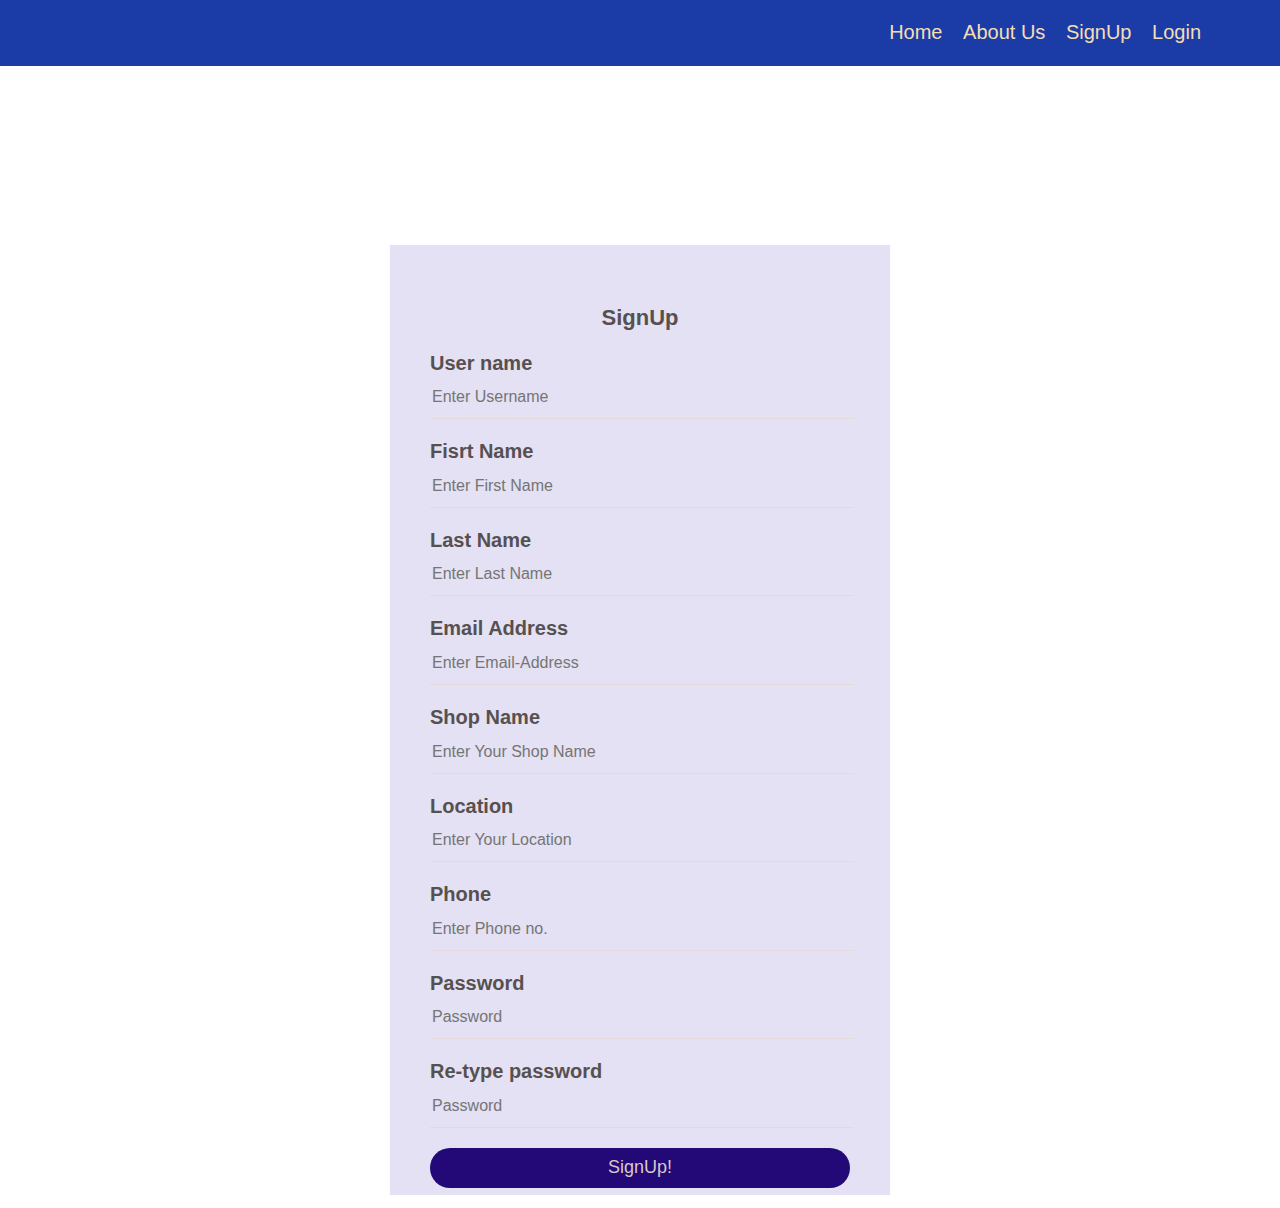
<file: SignUp.html>
<!DOCTYPE html>
<html lang="en">
<head>
    <meta charset="UTF-8">
    <meta name="viewport" content="width=device-width, initial-scale=1.0">
    <meta http-equiv="X-UA-Compatible" content="ie=edge">
    <title>SignUp Form</title>
    <link rel="stylesheet" href="signup.css">
</head>
<body>
    <!--Welcome to SignUp Page!-->
    <nav id="navbar">
        <div class="container2">
        <ul>
            <li><a href="index.html">Home</a></li> 
            <li><a href="aboutus.html">About Us</a></li>
            <li><a href="">SignUp</a></li>
            <li><a href="Login.html">Login</a></li>
        </ul>
        </div>
    </nav>
    
    <div class="loginbox">
        <h1>SignUp</h1>
        <form method="POST" action="">
            <p>User name</p>
            <input type="text" name="username" placeholder="Enter Username">
            <p>Fisrt Name</p>
            <input type="text" name="firstname" placeholder="Enter First Name">
            <p>Last Name</p>
            <input type="text" name="lastname" placeholder="Enter Last Name">
            <p>Email Address</p>
            <input type="email" name="email" placeholder="Enter Email-Address">
            <p>Shop Name</p>
            <input type="text" name="shopname" placeholder="Enter Your Shop Name">
            <p>Location</p>
            <input type="text" name="address" placeholder="Enter Your Location">
            <p>Phone</p>
            <input type="number" name="phone" placeholder="Enter Phone no.">
            <p>Password</p>
            <input type="password" name="password" placeholder="Password">
            <p>Re-type password</p>
            <input type="password" name="password" placeholder="Password"><br>
            <input type="submit" name="submit" value="SignUp!" onclick="load()">
          
        </form>
    </div>
    <div id="start"></div>
    <script>
        
    </script>
</body>
</html>
</file>
<file: signup.css>
body{
 
    color: rgb(209, 68, 68);
    font-family: 'Franklin Gothic Medium', 'Arial Narrow', Arial, sans-serif;
    font-size: 20px;
    line-height: 1.6rem;
    margin: 0;

}

#navbar{
    background-color: rgb(27, 60, 167);
    color: wheat;
    text-align: right;
}

#navbar ul{
    padding: 0px;
    list-style: none;

}

#navbar li{
    display: inline;
}

#navbar a:hover{
    color: rgba(91, 224, 241, 0.616);
    text-decoration: none;
    padding-right: 15px;

}

#navbar a{
    color: wheat;
    text-decoration: none;
    padding-right: 15px;
    transition: 0.5s ease;
}

.container2{
    width: 90%;
    margin: auto;
    overflow: hidden;
}

.loginbox{
    width: 500px;
    height: 950px;
    background: #e3e1f3;
    color: #575050;
    top: 80%;
    left: 50%;
    position: absolute;
    transform: translate(-50%,-50%);
    box-sizing: border-box;
    padding: 60px 40px;
}

h1{
    margin: 0;
    padding: 0 0 20px;
    text-align: center;
    font-size: 22px;
}

.loginbox p{
    margin: 0;
    padding: 0;
    font-weight: bold;
}

.loginbox input{
    width: 100%;
    margin-bottom: 20px;
}

.loginbox input[type="text"], input[type="password"], input[type="email"], input[type="number"]
{
    border: none;
    border-bottom: 1px solid #e4dada;
    background: transparent;
    outline: none;
    height: 40px;
    color: #0c0a0a;
    font-size: 16px;
}

.loginbox input[type="submit"]
{
    border: none;
    outline: none;
    height: 40px;
    background: #230977;
    color: #d8c8c8;
    font-size: 18px;
    border-radius: 20px;
}

.loginbox input[type="submit"]:hover
{
    cursor: pointer;
    background: #a11919;
    color: #f5efef;
}

.loginbox a{
    text-decoration: none;
    font-size: 20px;
    line-height: 20px;
    color: rgb(96, 77, 187);
}

.loginbox a:hover
{
    color: #ff0707;
}
</file>
